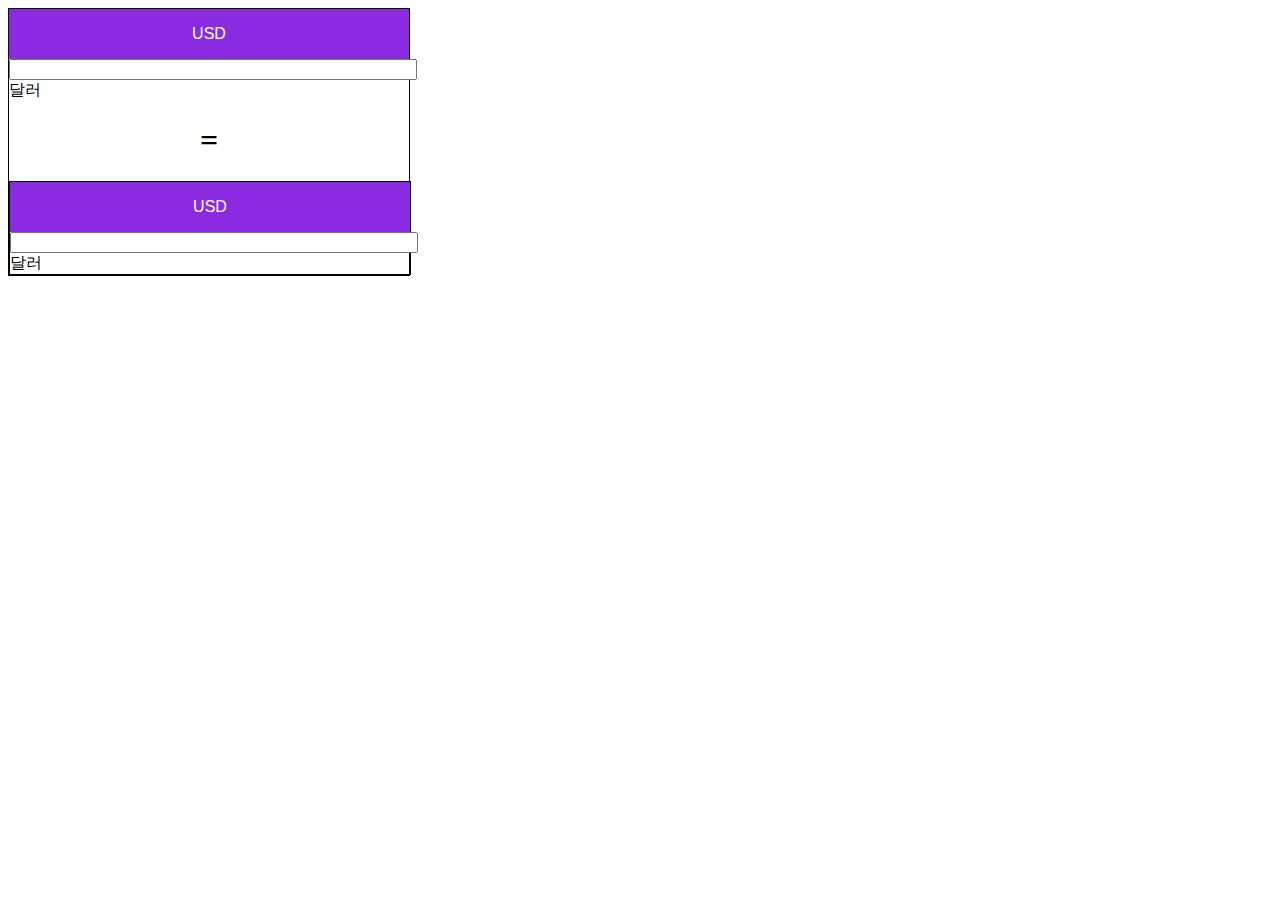
<file: views/index.html>
<!DOCTYPE html>
<html lang="en">

<head>
  <meta charset="UTF-8" />
  <meta http-equiv="X-UA-Compatible" content="IE=edge" />
  <meta name="viewport" content="width=device-width, initial-scale=1.0" />
  <title>Document</title>
  <link rel="stylesheet" href="style.css" />
</head>

<body>
  <div class="exchange-box">
    <div class="dropdown">
      <button class="dropbtn" id="from-button">USD</button>
      <div class="dropdown-content" id="from-currency-list">
        <a href="#">USD</a>
        <a href="#">KRW</a>
        <a href="#">VND</a>
      </div>
    </div>
    <div class="input-area">
      <input type="number" id="from-input" onkeyup="convert(from)"/>
      <div>달러</div>
    </div>
    <h1 class="h1">=</h1>
    <div class="exchange-box">
      <div class="dropdown">
        <button class="dropbtn" id="to-button">USD</button>
        <div class="dropdown-content" id="to-currency-list">
          <a href="#">USD</a>
          <a href="#">KRW</a>
          <a href="#">VND</a>
        </div>
      </div>
      <div class="input-area" id="to-input">
        <input type="number" />
        <div>달러</div>
      </div>



      <script type="module" src="../main.js"></script>
</body>

</html>
</file>
<file: views/style.css>
.exchange-box {
  border: 1px solid black;
  width: 400px;
}

/* Style The Dropdown Button */
.dropbtn {
  background-color: blueviolet;
  color: white;
  padding: 16px;
  font-size: 16px;
  border: none;
  cursor: pointer;
  width: 100%;
}

/* The container <div> - needed to position the dropdown content */
.dropdown {
  position: relative;
  display: inline-block;
  width: 100%;
}

/* Dropdown Content (Hidden by Default) */
.dropdown-content {
  display: none;
  position: absolute;
  background-color: #f9f9f9;
  min-width: 160px;
  box-shadow: 0px 8px 16px 0px rgba(0, 0, 0, 0.2);
  z-index: 1;
  width: 100%;
}

/* Links inside the dropdown */
.dropdown-content a {
  color: black;
  padding: 12px 16px;
  text-decoration: none;
  display: block;
}

/* Change color of dropdown links on hover */
.dropdown-content a:hover {
  background-color: #f1f1f1;
}

/* Show the dropdown menu on hover */
.dropdown:hover .dropdown-content {
  display: block;
}

/* Change the background color of the dropdown button when the dropdown content is shown */
.dropdown:hover .dropbtn {
  background-color: blueviolet;
}

.input-area{
  width: 100%;
}

.input-area input {
  width: 100%;
}

.h1{
  text-align: center;
}
</file>
